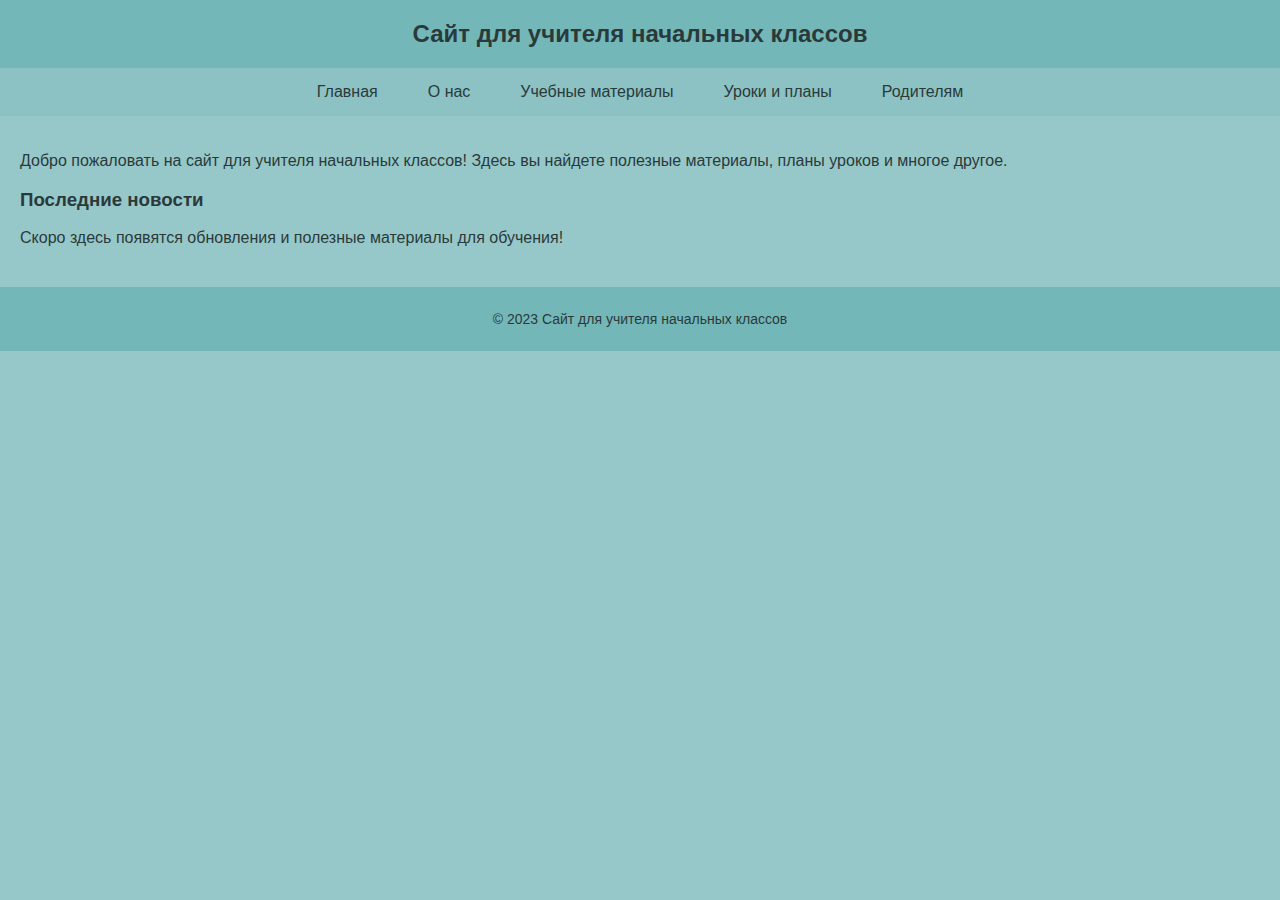
<file: pages html/index.html>
<!DOCTYPE html>
<html lang="ru">
<head>
    <meta charset="UTF-8">
    <meta name="viewport" content="width=device-width, initial-scale=1.0">
    <link rel="stylesheet" href="../css/styles.css">
    <title>Сайт для учителя начальных классов</title>
</head>
<body>
    <!-- Шапка сайта -->
    <header>
        <h1>Сайт для учителя начальных классов</h1>
    </header>
    <!-- Меню -->
    <nav>
        <a href="index.html">Главная</a>
        <a href="about_us.html">О нас</a>
        <a href="materials.html">Учебные материалы</a>
        <a href="lessons.html">Уроки и планы</a>
        <a href="Parents.html">Родителям</a>
    </nav>
    <!-- Основной контент -->
    <main>
        <!-- Главная страница -->
        <section id="home">
        
            <p class="greating">Добро пожаловать на сайт для учителя начальных классов! Здесь вы найдете полезные материалы, планы уроков и многое другое.</p>
            
            <h3 class="last-news">Последние новости</h3>
            <div class="news">
                <p>Скоро здесь появятся обновления и полезные материалы для обучения!</p>
            </div>                               
    </main>
                            <!-- Подвал -->
                            <footer>
                                <p>&copy; 2023 Сайт для учителя начальных классов</p>
                            </footer>
                        </body>
                        </html>
</file>
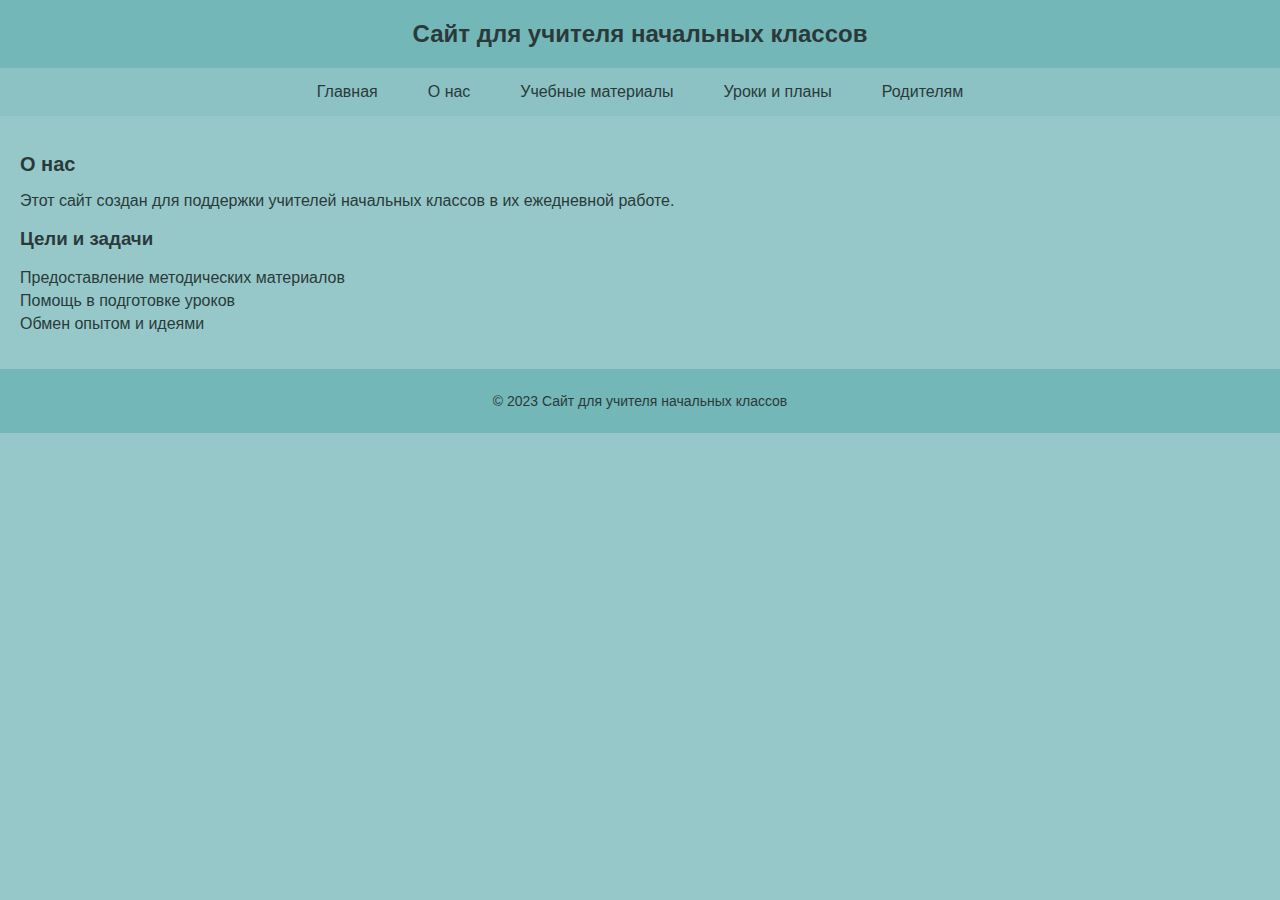
<file: pages html/about_us.html>
<!DOCTYPE html>
<html lang="ru">
<head>
    <meta charset="UTF-8">
    <meta name="viewport" content="width=device-width, initial-scale=1.0">
    <link rel="stylesheet" href="../css/styles.css">
    <title>Сайт для учителя начальных классов</title>
</head>
<body>
    <!-- Шапка сайта -->
    <header>
        <h1>Сайт для учителя начальных классов</h1>
    </header>
    <!-- Меню -->
    <nav>
        <a href="index.html">Главная</a>
        <a href="about_us.html">О нас</a>
        <a href="materials.html">Учебные материалы</a>
        <a href="lessons.html">Уроки и планы</a>
        <a href="Parents.html">Родителям</a>
    </nav>
    <!-- Основной контент -->
    <main>
        <h2>О нас</h2>
            <p>Этот сайт создан для поддержки учителей начальных классов в их ежедневной работе.</p>
            <h3>Цели и задачи</h3>
            <ul>
                <li>Предоставление методических материалов</li>
                <li>Помощь в подготовке уроков</li>
                <li>Обмен опытом и идеями</li>
            </ul>
    </main>    
    <!-- Подвал -->
    <footer>
        <p>&copy; 2023 Сайт для учителя начальных классов</p>
    </footer>
</body>
</html>
</file>
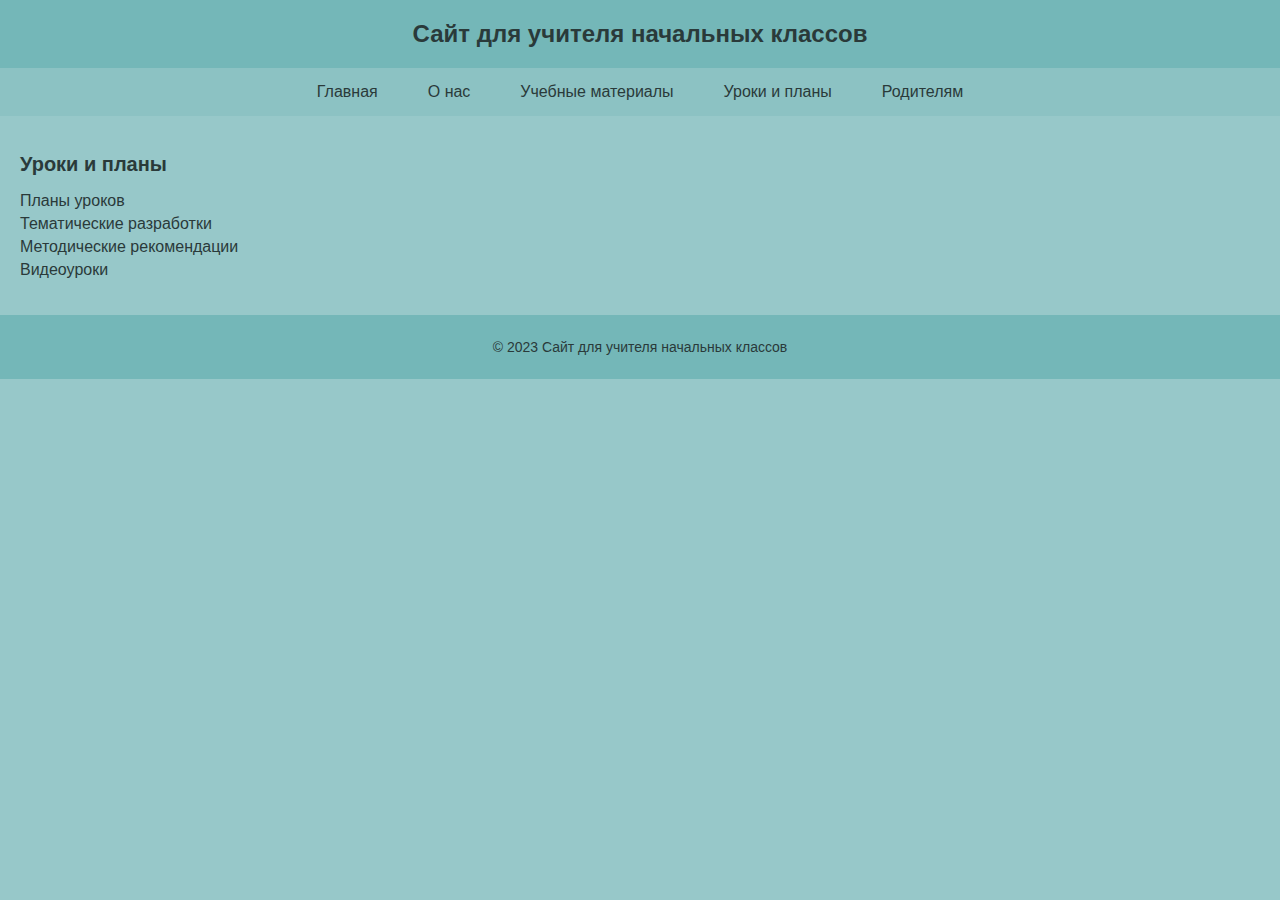
<file: pages html/lessons.html>
<!DOCTYPE html>
<html lang="ru">
<head>
    <meta charset="UTF-8">
    <meta name="viewport" content="width=device-width, initial-scale=1.0">
    <link rel="stylesheet" href="../css/styles.css">
    <title>Сайт для учителя начальных классов</title>
</head>
<body>
    <!-- Шапка сайта -->
    <header>
        <h1>Сайт для учителя начальных классов</h1>
    </header>
    <!-- Меню -->
    <nav>
        <a href="index.html">Главная</a>
        <a href="about_us.html">О нас</a>
        <a href="materials.html">Учебные материалы</a>
        <a href="lessons.html">Уроки и планы</a>
        <a href="Parents.html">Родителям</a>
    </nav>
    <!-- Основной контент -->
    <main>
        <h2>Уроки и планы</h2>
                                    <ul>
                                        <li>Планы уроков</li>
                                        <li>Тематические разработки</li>
                                        <li>Методические рекомендации</li>
                                        <li>Видеоуроки</li>
                                    </ul>
    </main>    
    <!-- Подвал -->
    <footer>
        <p>&copy; 2023 Сайт для учителя начальных классов</p>
    </footer>
</body>
</html>
</file>
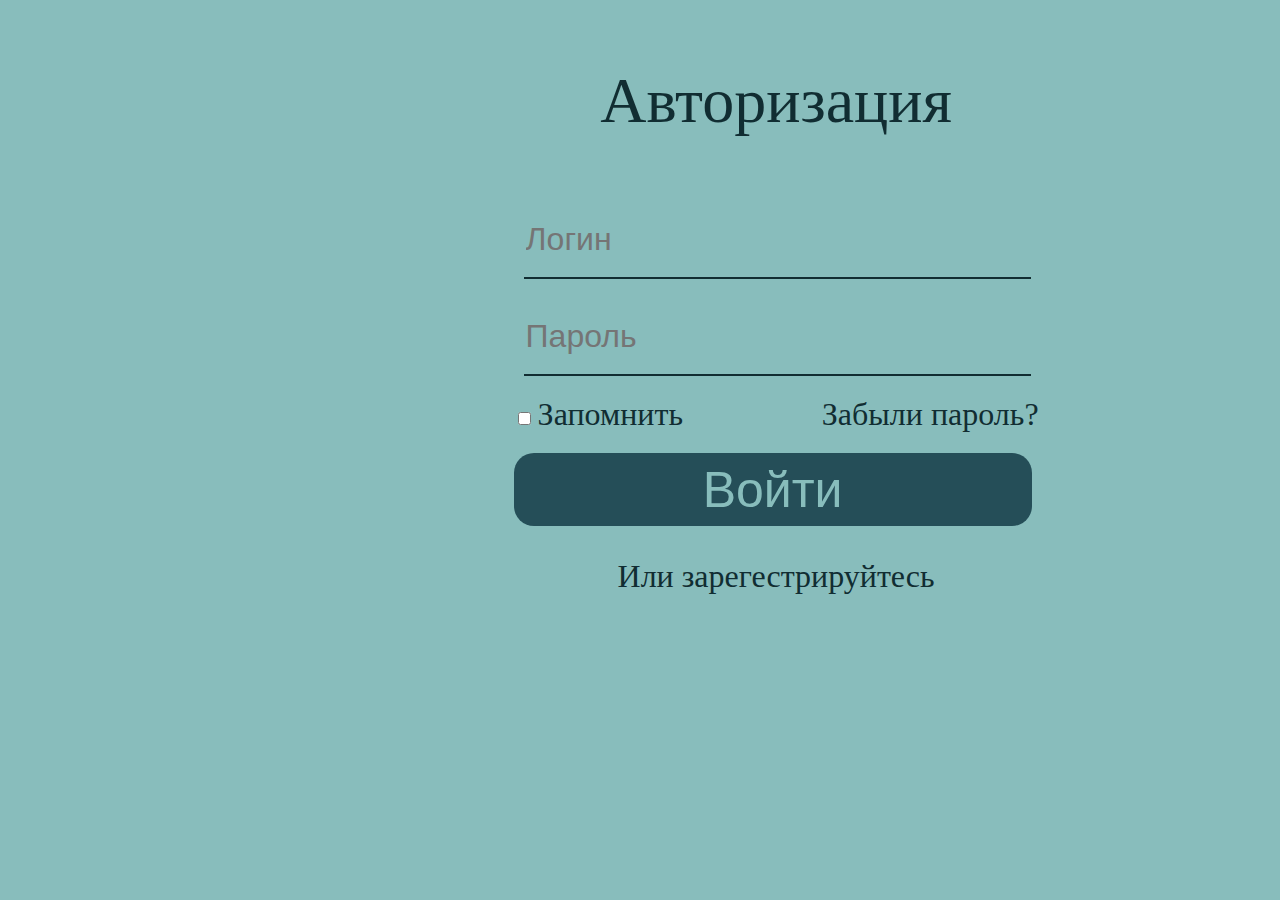
<file: pages html/login_page.html>
<!DOCTYPE html>
<html lang="ru">
<head>
    <meta charset="UTF-8">
    <meta name="viewport" content="width=device-width, initial-scale=1.0">
    <link rel="stylesheet" href="../css/styles_login_page.css">
    <title>Авторизация</title>
</head>
<body>
    <div class="loginBlock">
        <p class="avtorizationText">Авторизация</p>
        <input class="inputText" type="text" placeholder="Логин">
        <input class="inputText" type="password" placeholder="Пароль">
        <input class="checkboxRemember" type="checkbox">
        <span>Запомнить</span>
        <span class="textForgotPassword">Забыли пароль?</span>
        <button>Войти</button>
        <p class="textRegestragion">Или зарегестрируйтесь</p>
    </div>
</body>
</html>
</file>
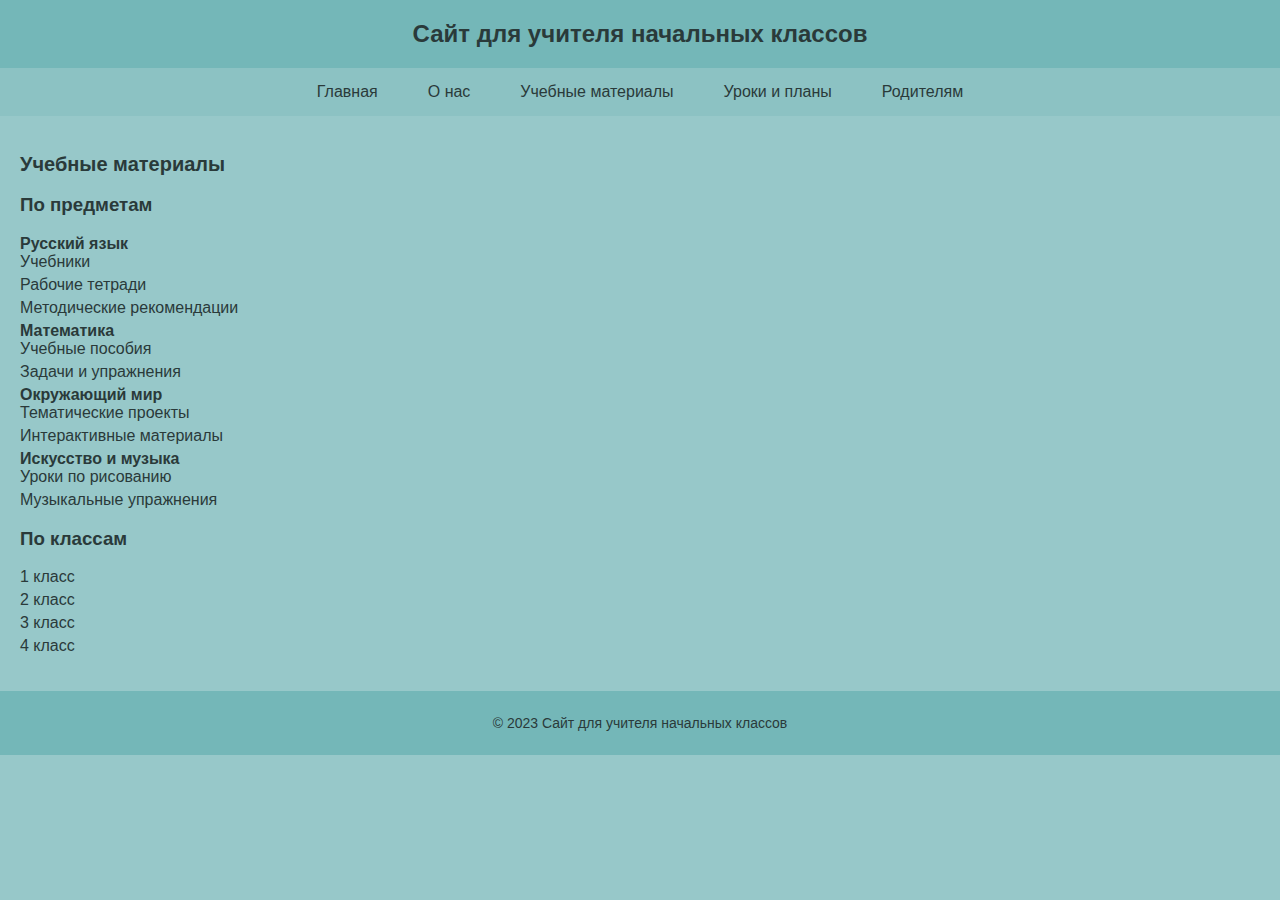
<file: pages html/materials.html>
<!DOCTYPE html>
<html lang="ru">
<head>
    <meta charset="UTF-8">
    <meta name="viewport" content="width=device-width, initial-scale=1.0">
    <link rel="stylesheet" href="../css/styles.css">
    <title>Сайт для учителя начальных классов</title>
</head>
<body>
    <!-- Шапка сайта -->
    <header>
        <h1>Сайт для учителя начальных классов</h1>
    </header>
    <!-- Меню -->
    <nav>
        <a href="index.html">Главная</a>
        <a href="about_us.html">О нас</a>
        <a href="materials.html">Учебные материалы</a>
        <a href="lessons.html">Уроки и планы</a>
        <a href="Parents.html">Родителям</a>
    </nav>
    <!-- Основной контент -->
    <main>
        <h2>Учебные материалы</h2>
            <h3>По предметам</h3>
            <ul>
                <li><strong>Русский язык</strong>
                    <ul>
                        <li>Учебники</li>
                        <li>Рабочие тетради</li>
                        <li>Методические рекомендации</li>
                    </ul>
                </li>
                <li><strong>Математика</strong>
                    <ul>
                        <li>Учебные пособия</li>
                        <li>Задачи и упражнения</li>
                    </ul>
                </li>
                <li><strong>Окружающий мир</strong>
                    <ul>
                        <li>Тематические проекты</li>
                                                <li>Интерактивные материалы</li>
                                            </ul>
                                        </li>
                                        <li><strong>Искусство и музыка</strong>
                                            <ul>
                                                <li>Уроки по рисованию</li>
                                                <li>Музыкальные упражнения</li>
                                            </ul>
                                        </li>
                                    </ul>
                                    <h3>По классам</h3>
                                    <ul>
                                        <li>1 класс</li>
                                        <li>2 класс</li>
                                        <li>3 класс</li>
                                        <li>4 класс</li>
                                    </ul>
    </main>    
    <!-- Подвал -->
    <footer>
        <p>&copy; 2023 Сайт для учителя начальных классов</p>
    </footer>
</body>
</html>
</file>
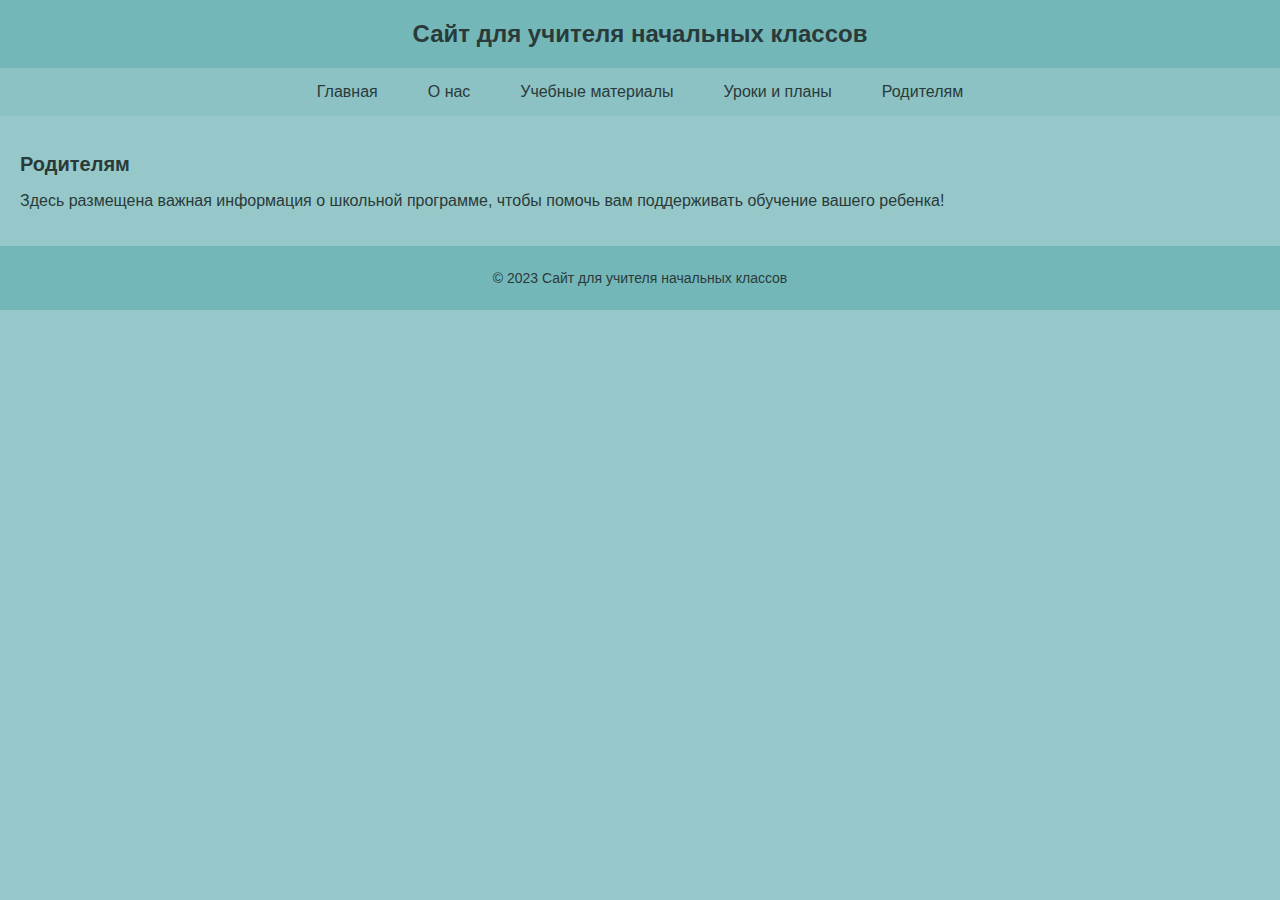
<file: pages html/Parents.html>
<!DOCTYPE html>
<html lang="ru">
<head>
    <meta charset="UTF-8">
    <meta name="viewport" content="width=device-width, initial-scale=1.0">
    <link rel="stylesheet" href="../css/styles.css">
    <title>Сайт для учителя начальных классов</title>
</head>
<body>
    <!-- Шапка сайта -->
    <header>
        <h1>Сайт для учителя начальных классов</h1>
    </header>
    <!-- Меню -->
    <nav>
        <a href="index.html">Главная</a>
        <a href="about_us.html">О нас</a>
        <a href="materials.html">Учебные материалы</a>
        <a href="lessons.html">Уроки и планы</a>
        <a href="Parents.html">Родителям</a>
    </nav>
    <!-- Основной контент -->
    <main>
        <h2>Родителям</h2>
        <p>Здесь размещена важная информация о школьной программе, чтобы помочь вам поддерживать обучение вашего ребенка!</p>
    </main>    
    <!-- Подвал -->
    <footer>
        <p>&copy; 2023 Сайт для учителя начальных классов</p>
    </footer>
</body>
</html>
</file>
<file: css/styles.css>
body {
    font-family: Arial, sans-serif;
    margin: 0;
    padding: 0;
    background-color: #97c8c9; /* Цвет фона страницы */
    color: #2a3a3a; /* Цвет текста */
}
header {
    background-color: #74b7b8; /* Цвет фона шапки */
    padding: 20px 0;
    text-align: center;
}
header h1 {
    margin: 0;
    font-size: 24px;
    color: #2a3a3a;
}
nav {
    background-color: #8cc2c3; /* Цвет меню */
    display: flex;
    justify-content: center;
    padding: 10px 0;
}
nav a {
    text-decoration: none;
    color: #2a3a3a;
    font-size: 16px;
    margin: 0 15px;
    padding: 5px 10px;
}
nav a:hover {
    background-color: #74b7b8;
    border-radius: 5px;
}
main {
    padding: 20px;
}
section {
    margin-bottom: 20px;
}
h2 {
    font-size: 20px;
    color: #2a3a3a;
    margin-bottom: 10px;
}
ul {
    list-style: none;
    padding: 0;
}
ul li {
    margin-bottom: 5px;
}
footer {
    background-color: #74b7b8;
    text-align: center;
    padding: 10px 0;
    color: #2a3a3a;
    font-size: 14px;
}
</file>
<file: css/styles_login_page.css>
body
{
    background-color: rgb(136, 189, 188);
}
div
{
    margin: 0px;
}
/*Выравнивание блока по центру*/
.loginBlock
{
    background-color: #88BDBC;
    width: 525px;
    position: relative;
    left: 40%;
    /*margin-left: 50%;
    margin-top: 50%;*/
}
/*Настройка кнопки*/
.loginBlock button
{
    display: block;
    border-radius: 20px;
    border: 0px;
    background-color: rgb(37, 78, 88);
    width: 518px;
    height: 73px;
    font-size: 50px;
    color: #88BDBC;
    margin-top: 20px;
    margin-bottom: 0px;
}
/*Все текста в блоке покрасить и изменить размер*/
.loginBlock p, span
{
    color: rgb(17, 45, 50);
    font-size: 32px;
}
/*Выравнивание по центру "Или зарегестрируйтесь"*/
.textRegestragion
{
    text-align: center;
}
/*Стилизация "Забыли пароль?"*/
.textForgotPassword
{
    position: absolute;
    right: 0;
}
/*Текст "Авторизировать"*/
.loginBlock p:nth-child(1)
{
    text-align: center;
    font-size: 64px;
}
/*Стилизация для полей ввода*/
.inputText
{
    display: block;
    margin: 20px 10px;
    width: 503px;
    height: 73px;
    background-color: rgb(136, 189, 188);
    border-top: 0px;
    border-left: 0px;
    border-right: 0px;
    border-bottom: 2px solid #112D32;
    font-size: 32px;
}
/*Прозрачные надписи в полях ввода*/
.inputText::placeholder
{
    font-size: 32px;
}
/*Отключение обводки при активации*/
.inputText:focus
{
    outline: none;
    border: none;
    border-bottom: 2px solid #112D32;
}
/*Стилизация кнопки запомнить*/
.checkboxRemember
{
    border-radius: 4px;
    border: none;
    background-color: #D8E3E3;
}
.checkboxRemember:hover
{
    border: none;
    outline: none;
}
</file>
